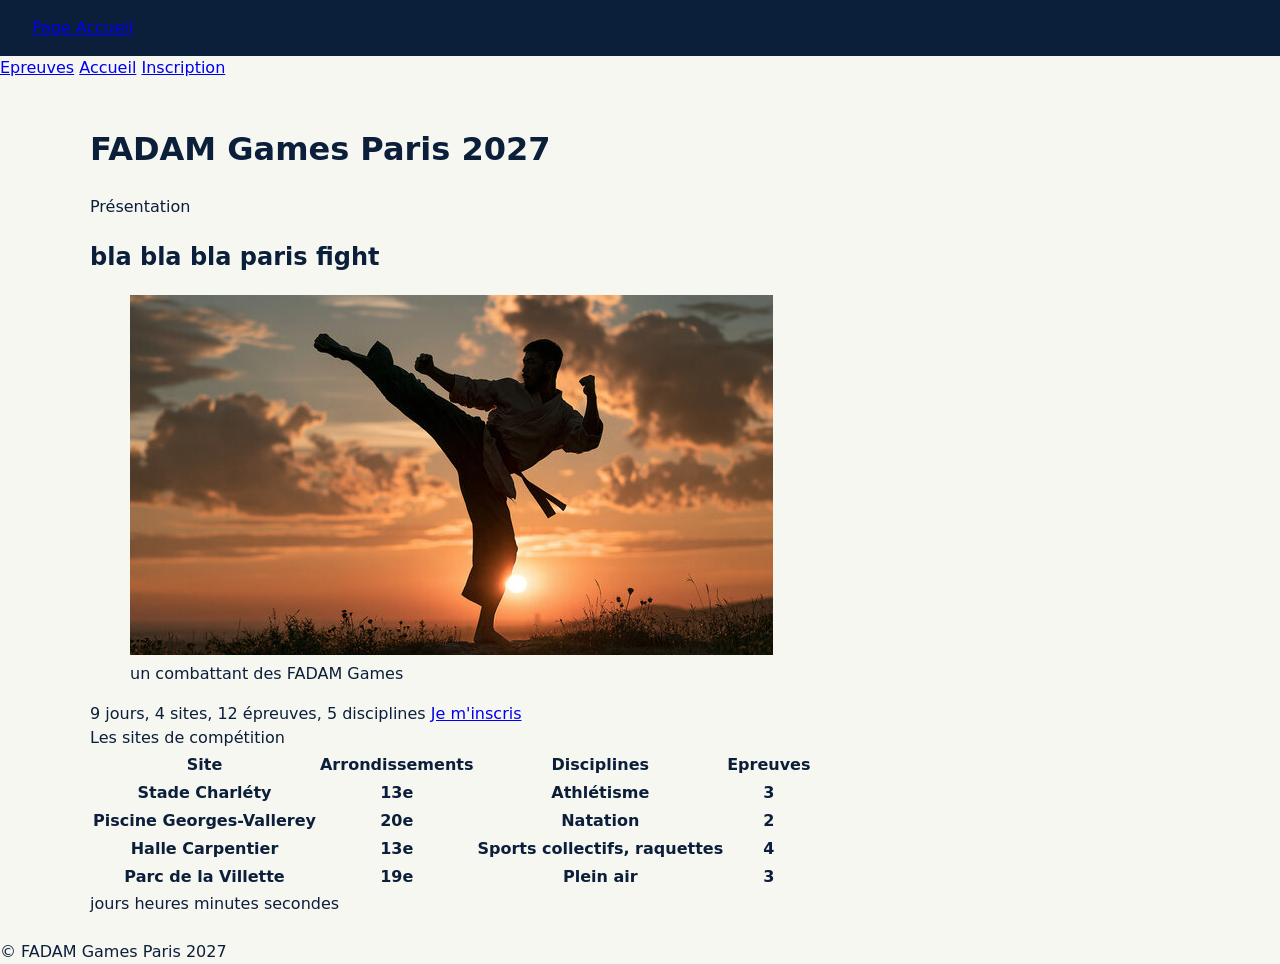
<file: index.html>
<!DOCTYPE html>
<html lang="en">
<head>
    <meta charset="UTF-8">
    <meta name="viewport" content="width=device-width, initial-scale=1.0">
    <title>Accueil</title>
    <link rel="stylesheet" href="css/style.css">
    <script src="js/data.js" defer></script>
    <script src="js/main.js" defer></script>
</head>
<body>

    <header>
        <a href="index.html"> Page Accueil</a>
    </header>
    <nav>
        <a href="epreuves.html">Epreuves</a>
        <a href="index.html" aria-current = "page">Accueil</a>
        <a href="inscription.html"> Inscription</a>
    </nav>
    <main>
        <h1>FADAM Games Paris 2027</h1>
        
        <div>
            <a>Présentation</a>
            <h2>bla bla bla paris fight</h2>
            <figure>
                <img src="img/fadam.jpg" alt="combattant arts martiaux">
                <figcaption>un combattant des FADAM Games</figcaption>
            </figure>
            <a>9 jours, 4 sites, 12 épreuves, 5 disciplines</a>
            <a href="inscription.html">Je m'inscris</a>
        </div>

        <div>
            <a>Les sites de compétition</a>
            <table>
                <thead>
                    <tr>
                        <th scope="col">Site</th>
                        <th scope="col">Arrondissements</th>
                        <th scope="col">Disciplines</th>
                        <th scope="col">Epreuves</th>
                    </tr>
                </thead>
                <tbody>
                    <tr>
                        <th>Stade Charléty</th>
                        <th>13e</th>
                        <th>Athlétisme</th>
                        <th>3</th>
                    </tr>
                </tbody>

                <tbody>
                    <tr>
                        <th>Piscine Georges-Vallerey</th>
                        <th>20e</th>
                        <th>Natation</th>
                        <th>2</th>
                    </tr>
                </tbody>

                <tbody>
                    <tr>
                        <th>Halle Carpentier</th>
                        <th>13e</th>
                        <th>Sports collectifs, raquettes</th>
                        <th>4</th>
                    </tr>
                </tbody>

                <tbody>
                    <tr>
                        <th>Parc de la Villette</th>
                        <th>19e</th>
                        <th>Plein air</th>
                        <th>3</th>
                    </tr>
                </tbody>
            </table>
        </div>

        <div id="compte-a-rebours">
            <span>jours</span>
            <span>heures</span>
            <span>minutes</span>
            <span>secondes</span>
        </div>
    </main>
    <footer>
        © <span id="annee"></span> FADAM Games Paris 2027
    </footer>
    
</body>
</html>
</file>
<file: css/style.css>
:root{
    --bleu-nuit : #0B1F3A;
    --or : #F2B705;
    --corail : #E94F37;
    --clair : #F7F7F2;
}


body {
  margin: 0;
  font-family: system-ui, -apple-system, BlinkMacSystemFont, "Segoe UI", Roboto, sans-serif;
  line-height: 1.5;
  background-color: var(--clair);
  color: var(--bleu-nuit);
}

main {
  max-width: 1100px;
  margin-inline: auto;
  padding: 1.5rem;
}

h1, h2, h3 {
  color: var(--bleu-nuit);
}


header {
  background-color: var(--bleu-nuit);
  color: var(--clair);
  display: flex;
  justify-content: space-between;
  align-items: center;
  padding: 1rem 2rem;
}

header .logo,
header .titre-site {
  font-weight: bold;
  font-size: 1.25rem;
  color: var(--clair);
  text-decoration: none;
}

header nav ul {
  display: flex;
  list-style: none;
  margin: 0;
  padding: 0;
  gap: 1.5rem;
  align-items: center;
}

header nav a {
  color: var(--clair);
  text-decoration: none;
  font-weight: 500;
  padding: 0.25rem 0.5rem;
  border-radius: 4px;
  transition: color 0.2s ease, outline-color 0.2s ease;
}

header nav a:hover {
  color: var(--or);
}

header nav a:focus-visible {
  outline: 2px solid var(--or);
  outline-offset: 3px;
}

header nav a[aria-current="page"] {
  color: var(--corail);
  font-weight: 700;
}
</file>
